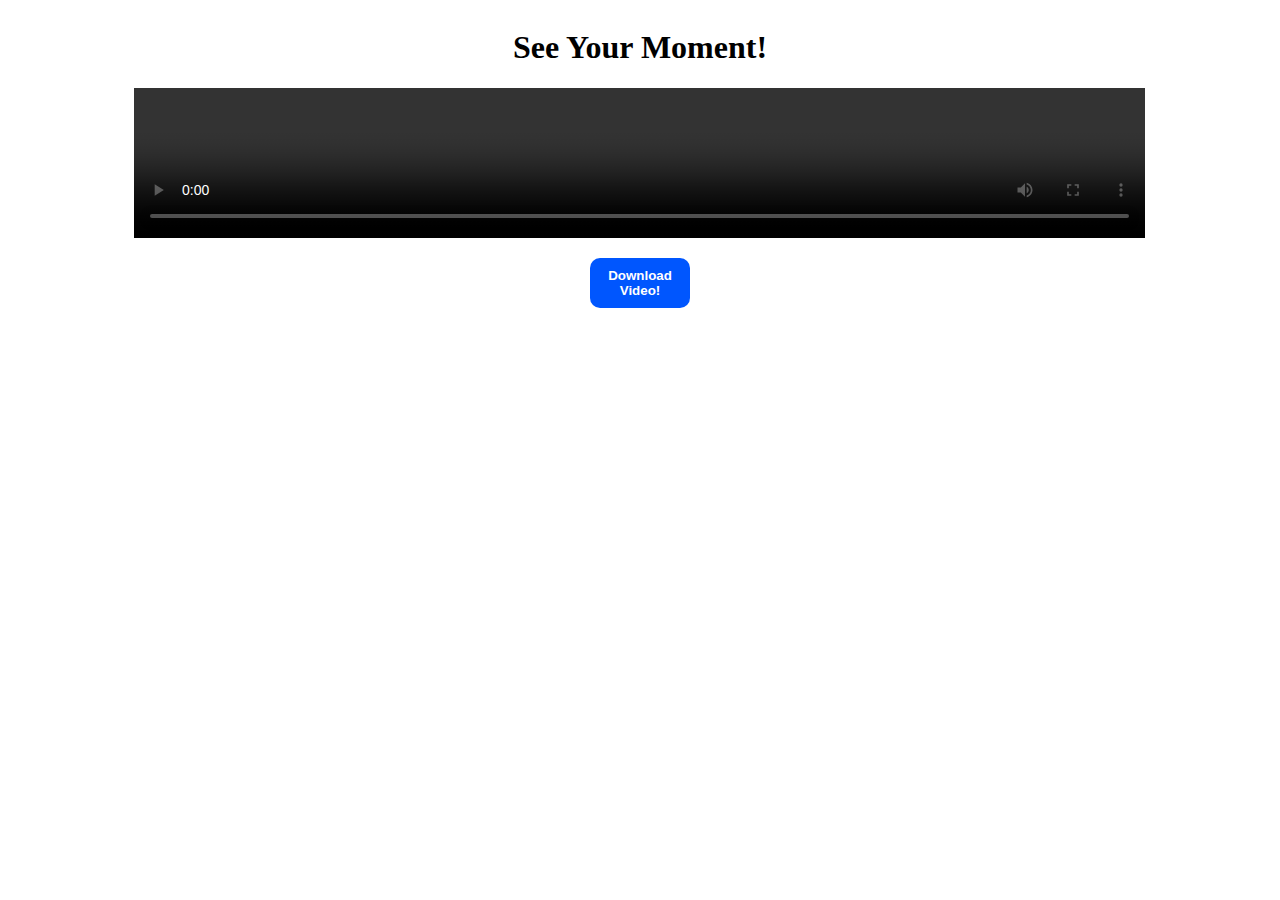
<file: sneak-video.html>
<!DOCTYPE html>
<html lang="en">
<head>
  <meta charset="UTF-8">
  <meta name="viewport" content="width=device-width, initial-scale=1.0">
  <title>PhotoBooth</title>
  <script defer src="./lib/alpine3.x.x.js"></script>
  <script src="./lib/htmx2.0.4.js"></script>

  <link rel="stylesheet" href="style.css">
</head>
<body class="container-center" x-data="sneakVideoState()">
  <h1>See Your Moment!</h1>
  <video x-data :src="url" style="width: 80%; max-width: 1080px; height: auto;" controls>video not available.</video> 
  <button 
    id="download-button" 
    @click="download()"
    style="height: 50px; margin: 20px 0;"
  >
    Download Video!
  </button>
  <script>
    function sneakVideoState() {
      const getFormattedDate = () => {
        const now = new Date();
        
        const pad = (num) => String(num).padStart(2, '0');

        const year = now.getFullYear();
        const month = pad(now.getMonth() + 1); // Months are 0-based
        const day = pad(now.getDate());
        const hours = pad(now.getHours());
        const minutes = pad(now.getMinutes());
        const seconds = pad(now.getSeconds());

        return `${year}-${month}-${day}_${hours}-${minutes}-${seconds}`;
      }
      return {
        url: "", mimeType: "",

        init() {
          const params = new URLSearchParams(window.location.search);
          this.url = params.get("video");
          this.mimeType= params.get("type");
        },

        download() {
          let fileType = "";
          if(this.mimeType.includes("video/mp4")) {
            fileType = "mp4";
          } else {
            fileType = "webm";
          }

          const a = document.createElement('a');
          a.href = this.url;
          a.download = `photobooth_${getFormattedDate()}.${fileType}`;
          a.click();
        },
      }
    }
  </script>
</body>
</html>
</file>
<file: style.css>
:root {
  --blue: #0056fe;
}

.container-center {
  display: flex;
  flex-direction: column;
  text-align: center;
  align-items: center;
}

.captured-preview {
  width: 60%;
  margin: 10px 0 10px 0;
  max-width: 1080px;
}

#video-overlay {
  width: 60%;
  max-width: 1080px;
  height: 100%;
  position: relative;
  margin: 10px 0 10px 0;
  aspect-ratio: 3 / 2;
}

#video-overlay::before {
  content: '';
  font-size: 50px;
  position: absolute;
  background: white;
  opacity: 0.0;
  border-radius: 5px;
  top: 0;
  right: 0;
  bottom: 0;
  left: 0;
}

#video-overlay video {
  background-color: #e8e8e8; 
  border-radius: 10px;
  width: 100%;
  height: 100%;
  object-fit: cover;
}

#tools {
  margin: 10px;
  display: flex;
  flex-wrap: wrap;
  align-items: flex-start;
}

#tools div {
  margin: 10px;
  display: flex;
  align-items: center;
}

/*
#video {
  background-color: gray; 
  border-radius: 10px;
  margin: 10px 0 10px 0;
  width: 60%;
  max-width: 1080px;
  aspect-ratio: 3 / 2;
}
*/

#countdown {
  position: absolute;
  width: 50px;
  height: 60px;
  font-size: 50px;
  background: rgba(255, 255, 255, 0.6);
  border-radius: 10px;
  z-index: 2;
  bottom: 2%;
  right: 2%;
}

#total-image {
  font-size: 20px;
  margin: 0px;
  padding: 10px 0px;
}

#previewer-container {
  position: relative;
  max-height: 70vh;
  max-width: 50%;
}

#previewer-overlay {
  position: absolute;
  background: black;
  opacity: 0.5;
  top: 0;
  right: 0;
  bottom: 0;
  left: 0;
}

#previewer-loading {
  position: absolute;
  top: 50%;
  left: 50%;
  -ms-transform: translate(-50%, -50%);
  transform: translate(-50%, -50%);
  margin: 0 auto;
  z-index: 9999;
  font-size: 30px;
  color: white;
}

#previewer {
  width: 100%;
  height: 100%;
  box-shadow: 0 2px 4px 0 rgba(0, 0, 0, 0.2), 0 3px 10px 0 rgba(0, 0, 0, 0.19);
}

#customize-tools {
  display: flex;
  flex-direction: column;
  align-items: center;
}

.template-select {
  height: 20vh;
  box-shadow: 0 2px 4px 0 rgba(0, 0, 0, 0.2), 0 3px 10px 0 rgba(0, 0, 0, 0.19);
  transition: transform 0.2s;
  margin: 15px;
}

.template-select:hover {
  transform: translateY(-3px);
  cursor: pointer;
}

select {
  border: none;
  padding: 10px;
  border-radius: 10px;
  width: 100px;
}

button {
  background-color: var(--blue);
  color: white;
  font-weight: bold;
  border: none;
  padding: 10px;
  border-radius: 10px;
  width: 100px;
}

button:hover {
  cursor: pointer;
}

button:disabled {
  background-color: #e8e8e8;
}

.arrow {
  border: solid white;
  border-width: 0 3px 3px 0;
  display: inline-block;
  padding: 3px;
}

.arrow-right {
  transform: rotate(-45deg);
  -webkit-transform: rotate(-45deg);
}

.arrow-left {
  transform: rotate(135deg);
  -webkit-transform: rotate(135deg);
}

.image-selector-button{
  width: 50px;
}

.image-selector {
  display: flex;
  align-items: center;
  gap: 10px; /* Space between elements */
  justify-content: center;
}

.image-container {
  position: relative;
  width: 60%;
  max-width: 1080px;
  margin: 10px 0 10px 0;
  aspect-ratio: 3 / 2;
}

.captured-image {
  width: 100%;
  height: 100%;
  object-fit: cover;
  border-radius: 8px;
  box-shadow: 0 4px 8px rgba(0, 0, 0, 0.2);
}

.image-checkbox {
  position: absolute;
  top: 10px;
  left: 10px;
  width: 20px;
  height: 20px;
  cursor: pointer;
}

.pickr {
  border: solid gray 2px;
  border-radius: 5px;
  width: 20px;
  height: 20px;
  max-width: 20px;
  max-height: 20px;
}

.pickr:hover {
  cursor: pointer;
}
</file>
